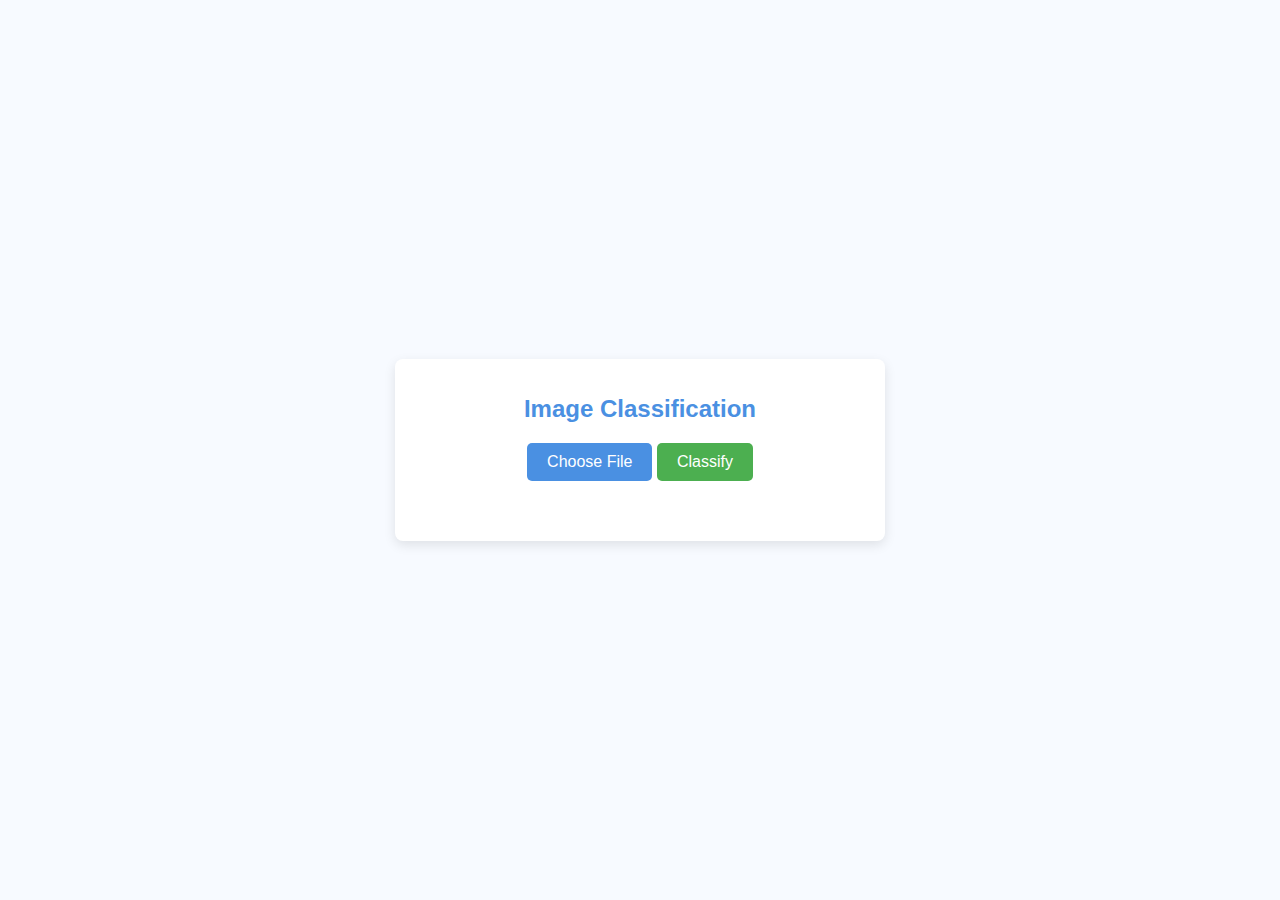
<file: template/index.html>
<!DOCTYPE html>
<html lang="en">
<head>
    <meta charset="UTF-8">
    <meta name="viewport" content="width=device-width, initial-scale=1.0">
    <title>Image Classification</title>
    <link rel="stylesheet" href="/static/style.css">
</head>
<body>

    <div class="container">
        <h1>Image Classification</h1>
        <label for="imageInput" class="custom-button">Choose File</label>
        <input type="file" id="imageInput" accept="image/*">
        <button class="classify-btn" onclick="uploadImage()">Classify</button>
        <p id="predictionResult"></p>
    </div>

    <script type="text/javascript">
        async function uploadImage() {
            const input = document.getElementById('imageInput');
            if (!input.files[0]) {
                alert("Please select a file to upload");
                return;
            }
            const file = input.files[0];
            const formData = new FormData();
            formData.append('file', file);

            try {
                const response = await fetch('http://127.0.0.1:8000/predict-image/', {
                    method: 'POST',
                    body: formData,
                });
                const result = await response.json();
                document.getElementById('predictionResult').textContent =
                    `Prediction: ${result.label},  Probability: ${(result.probability * 100).toFixed(2)}%`;
            } catch (error) {
                console.error('Error:', error);
                alert('Failed');
            }
        }
    </script>

</body>
</html>
</file>
<file: static/style.css>
/* General Styling */
body {
    font-family: Arial, sans-serif;
    background-color: #f7faff;
    margin: 0;
    padding: 0;
    display: flex;
    justify-content: center;
    align-items: center;
    height: 100vh;
}

.container {
    background-color: #ffffff;
    border-radius: 8px;
    box-shadow: 0px 4px 12px rgba(0, 0, 0, 0.1);
    width: 450px;
    padding: 20px;
    text-align: center;
}

h1 {
    color: #4a90e2;
    font-size: 24px;
    margin-bottom: 20px;
}

input[type="file"] {
    display: none;
}

.custom-button {
    background-color: #4a90e2;
    color: white;
    padding: 10px 20px;
    border-radius: 5px;
    cursor: pointer;
    font-size: 16px;
    margin-bottom: 20px;
    display: inline-block;
}

.custom-button:hover {
    background-color: #357ab7;
}

.classify-btn {
    background-color: #4caf50;
    color: white;
    padding: 10px 20px;
    border: none;
    border-radius: 5px;
    cursor: pointer;
    font-size: 16px;
}

.classify-btn:hover {
    background-color: #45a049;
}

#predictionResult {
    margin-top: 20px;
    font-size: 18px;
    color: #333;
    font-weight: bold;
}

#predictionResult {
    margin-top: 20px;
    color: #4a90e2;
}
</file>
